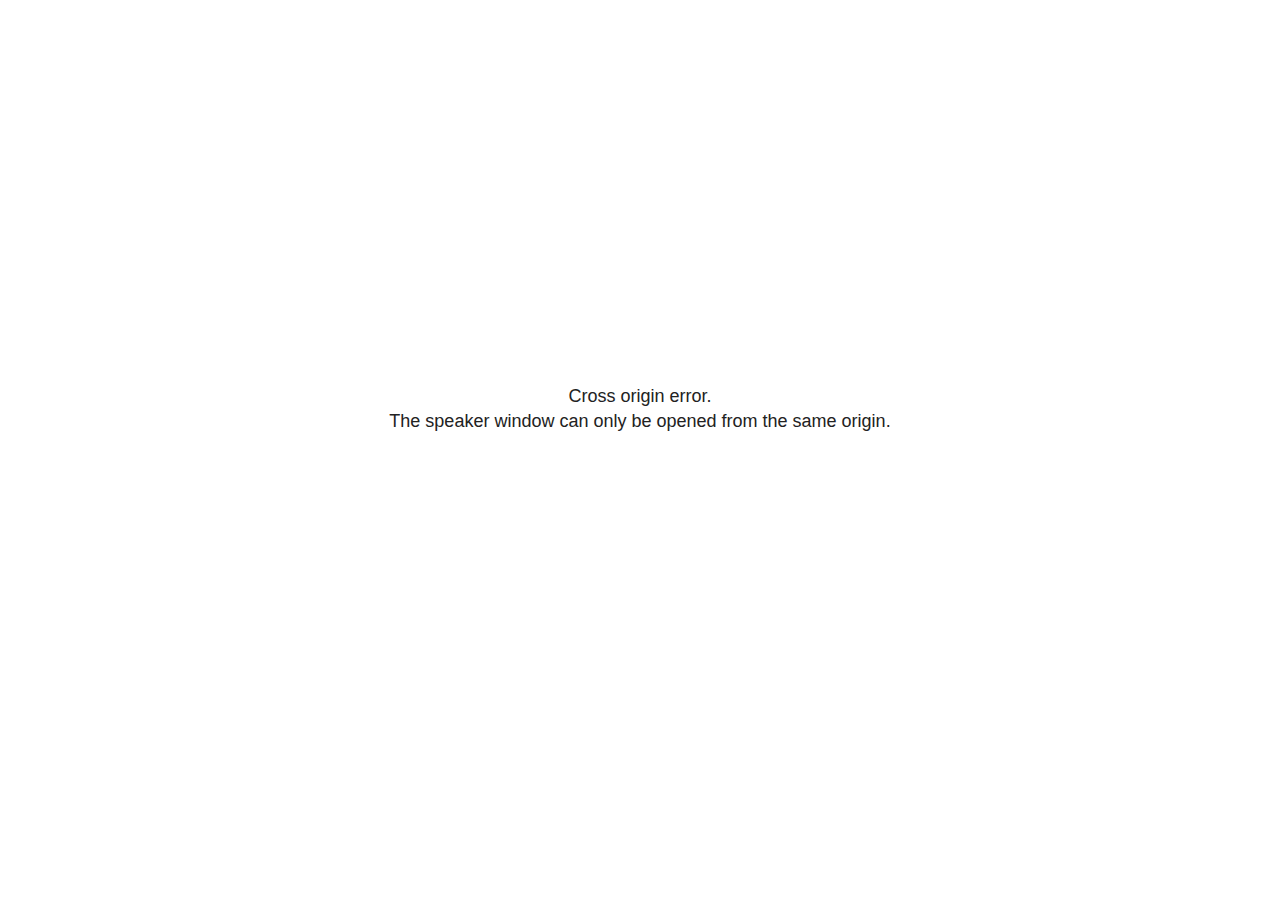
<file: total-conversion/plugin/notes/speaker-view.html>
<!--
	NOTE: You need to build the notes plugin after making changes to this file.
-->
<html lang="en">
	<head>
		<meta charset="utf-8">

		<title>reveal.js - Speaker View</title>

		<style>
			body {
				font-family: Helvetica;
				font-size: 18px;
			}

			#current-slide,
			#upcoming-slide,
			#speaker-controls {
				padding: 6px;
				box-sizing: border-box;
				-moz-box-sizing: border-box;
			}

			#current-slide iframe,
			#upcoming-slide iframe {
				width: 100%;
				height: 100%;
				border: 1px solid #ddd;
			}

			#current-slide .label,
			#upcoming-slide .label {
				position: absolute;
				top: 10px;
				left: 10px;
				z-index: 2;
			}

			#connection-status {
				position: absolute;
				top: 0;
				left: 0;
				width: 100%;
				height: 100%;
				z-index: 20;
				padding: 30% 20% 20% 20%;
				font-size: 18px;
				color: #222;
				background: #fff;
				text-align: center;
				box-sizing: border-box;
				line-height: 1.4;
			}

			.overlay-element {
				height: 34px;
				line-height: 34px;
				padding: 0 10px;
				text-shadow: none;
				background: rgba( 220, 220, 220, 0.8 );
				color: #222;
				font-size: 14px;
			}

			.overlay-element.interactive:hover {
				background: rgba( 220, 220, 220, 1 );
			}

			#current-slide {
				position: absolute;
				width: 60%;
				height: 100%;
				top: 0;
				left: 0;
				padding-right: 0;
			}

			#upcoming-slide {
				position: absolute;
				width: 40%;
				height: 40%;
				right: 0;
				top: 0;
			}

			/* Speaker controls */
			#speaker-controls {
				position: absolute;
				top: 40%;
				right: 0;
				width: 40%;
				height: 60%;
				overflow: auto;
				font-size: 18px;
			}

				.speaker-controls-time.hidden,
				.speaker-controls-notes.hidden {
					display: none;
				}

				.speaker-controls-time .label,
				.speaker-controls-pace .label,
				.speaker-controls-notes .label {
					text-transform: uppercase;
					font-weight: normal;
					font-size: 0.66em;
					color: #666;
					margin: 0;
				}

				.speaker-controls-time, .speaker-controls-pace {
					border-bottom: 1px solid rgba( 200, 200, 200, 0.5 );
					margin-bottom: 10px;
					padding: 10px 16px;
					padding-bottom: 20px;
					cursor: pointer;
				}

				.speaker-controls-time .reset-button {
					opacity: 0;
					float: right;
					color: #666;
					text-decoration: none;
				}
				.speaker-controls-time:hover .reset-button {
					opacity: 1;
				}

				.speaker-controls-time .timer,
				.speaker-controls-time .clock {
					width: 50%;
				}

				.speaker-controls-time .timer,
				.speaker-controls-time .clock,
				.speaker-controls-time .pacing .hours-value,
				.speaker-controls-time .pacing .minutes-value,
				.speaker-controls-time .pacing .seconds-value {
					font-size: 1.9em;
				}

				.speaker-controls-time .timer {
					float: left;
				}

				.speaker-controls-time .clock {
					float: right;
					text-align: right;
				}

				.speaker-controls-time span.mute {
					opacity: 0.3;
				}

				.speaker-controls-time .pacing-title {
					margin-top: 5px;
				}

				.speaker-controls-time .pacing.ahead {
					color: blue;
				}

				.speaker-controls-time .pacing.on-track {
					color: green;
				}

				.speaker-controls-time .pacing.behind {
					color: red;
				}

				.speaker-controls-notes {
					padding: 10px 16px;
				}

				.speaker-controls-notes .value {
					margin-top: 5px;
					line-height: 1.4;
					font-size: 1.2em;
				}

			/* Layout selector */
			#speaker-layout {
				position: absolute;
				top: 10px;
				right: 10px;
				color: #222;
				z-index: 10;
			}
				#speaker-layout select {
					position: absolute;
					width: 100%;
					height: 100%;
					top: 0;
					left: 0;
					border: 0;
					box-shadow: 0;
					cursor: pointer;
					opacity: 0;

					font-size: 1em;
					background-color: transparent;

					-moz-appearance: none;
					-webkit-appearance: none;
					-webkit-tap-highlight-color: rgba(0, 0, 0, 0);
				}

				#speaker-layout select:focus {
					outline: none;
					box-shadow: none;
				}

			.clear {
				clear: both;
			}

			/* Speaker layout: Wide */
			body[data-speaker-layout="wide"] #current-slide,
			body[data-speaker-layout="wide"] #upcoming-slide {
				width: 50%;
				height: 45%;
				padding: 6px;
			}

			body[data-speaker-layout="wide"] #current-slide {
				top: 0;
				left: 0;
			}

			body[data-speaker-layout="wide"] #upcoming-slide {
				top: 0;
				left: 50%;
			}

			body[data-speaker-layout="wide"] #speaker-controls {
				top: 45%;
				left: 0;
				width: 100%;
				height: 50%;
				font-size: 1.25em;
			}

			/* Speaker layout: Tall */
			body[data-speaker-layout="tall"] #current-slide,
			body[data-speaker-layout="tall"] #upcoming-slide {
				width: 45%;
				height: 50%;
				padding: 6px;
			}

			body[data-speaker-layout="tall"] #current-slide {
				top: 0;
				left: 0;
			}

			body[data-speaker-layout="tall"] #upcoming-slide {
				top: 50%;
				left: 0;
			}

			body[data-speaker-layout="tall"] #speaker-controls {
				padding-top: 40px;
				top: 0;
				left: 45%;
				width: 55%;
				height: 100%;
				font-size: 1.25em;
			}

			/* Speaker layout: Notes only */
			body[data-speaker-layout="notes-only"] #current-slide,
			body[data-speaker-layout="notes-only"] #upcoming-slide {
				display: none;
			}

			body[data-speaker-layout="notes-only"] #speaker-controls {
				padding-top: 40px;
				top: 0;
				left: 0;
				width: 100%;
				height: 100%;
				font-size: 1.25em;
			}

			@media screen and (max-width: 1080px) {
				body[data-speaker-layout="default"] #speaker-controls {
					font-size: 16px;
				}
			}

			@media screen and (max-width: 900px) {
				body[data-speaker-layout="default"] #speaker-controls {
					font-size: 14px;
				}
			}

			@media screen and (max-width: 800px) {
				body[data-speaker-layout="default"] #speaker-controls {
					font-size: 12px;
				}
			}

		</style>
	</head>

	<body>

		<div id="connection-status">Loading speaker view...</div>

		<div id="current-slide"></div>
		<div id="upcoming-slide"><span class="overlay-element label">Upcoming</span></div>
		<div id="speaker-controls">
			<div class="speaker-controls-time">
				<h4 class="label">Time <span class="reset-button">Click to Reset</span></h4>
				<div class="clock">
					<span class="clock-value">0:00 AM</span>
				</div>
				<div class="timer">
					<span class="hours-value">00</span><span class="minutes-value">:00</span><span class="seconds-value">:00</span>
				</div>
				<div class="clear"></div>

				<h4 class="label pacing-title" style="display: none">Pacing – Time to finish current slide</h4>
				<div class="pacing" style="display: none">
					<span class="hours-value">00</span><span class="minutes-value">:00</span><span class="seconds-value">:00</span>
				</div>
			</div>

			<div class="speaker-controls-notes hidden">
				<h4 class="label">Notes</h4>
				<div class="value"></div>
			</div>
		</div>
		<div id="speaker-layout" class="overlay-element interactive">
			<span class="speaker-layout-label"></span>
			<select class="speaker-layout-dropdown"></select>
		</div>

		<script>

			(function() {

				var notes,
					notesValue,
					currentState,
					currentSlide,
					upcomingSlide,
					layoutLabel,
					layoutDropdown,
					pendingCalls = {},
					lastRevealApiCallId = 0,
					connected = false

				var connectionStatus = document.querySelector( '#connection-status' );

				var SPEAKER_LAYOUTS = {
					'default': 'Default',
					'wide': 'Wide',
					'tall': 'Tall',
					'notes-only': 'Notes only'
				};

				setupLayout();

				let openerOrigin;

				try {
					openerOrigin = window.opener.location.origin;
				}
				catch ( error ) { console.warn( error ) }

				// In order to prevent XSS, the speaker view will only run if its
				// opener has the same origin as itself
				if( window.location.origin !== openerOrigin ) {
					connectionStatus.innerHTML = 'Cross origin error.<br>The speaker window can only be opened from the same origin.';
					return;
				}

				var connectionTimeout = setTimeout( function() {
					connectionStatus.innerHTML = 'Error connecting to main window.<br>Please try closing and reopening the speaker view.';
				}, 5000 );

				window.addEventListener( 'message', function( event ) {

					// Validate the origin of all messages to avoid parsing messages
					// that aren't meant for us. Ignore when running off file:// so
					// that the speaker view continues to work without a web server.
					if( window.location.origin !== event.origin && window.location.origin !== 'file://' ) {
						return
					}

					clearTimeout( connectionTimeout );
					connectionStatus.style.display = 'none';

					var data = JSON.parse( event.data );

					// The overview mode is only useful to the reveal.js instance
					// where navigation occurs so we don't sync it
					if( data.state ) delete data.state.overview;

					// Messages sent by the notes plugin inside of the main window
					if( data && data.namespace === 'reveal-notes' ) {
						if( data.type === 'connect' ) {
							handleConnectMessage( data );
						}
						else if( data.type === 'state' ) {
							handleStateMessage( data );
						}
						else if( data.type === 'return' ) {
							pendingCalls[data.callId](data.result);
							delete pendingCalls[data.callId];
						}
					}
					// Messages sent by the reveal.js inside of the current slide preview
					else if( data && data.namespace === 'reveal' ) {
						const supportedEvents = [
							'slidechanged',
							'fragmentshown',
							'fragmenthidden',
							'paused',
							'resumed',
							'previewiframe',
							'previewimage',
							'previewvideo',
							'closeoverlay'
						];

						if( /ready/.test( data.eventName ) ) {
							// Send a message back to notify that the handshake is complete
							window.opener.postMessage( JSON.stringify({ namespace: 'reveal-notes', type: 'connected'} ), '*' );
						}
						else if( supportedEvents.includes( data.eventName ) && currentState !== JSON.stringify( data.state ) ) {
							dispatchStateToMainWindow( data.state );
						}
					}

				} );

				/**
				 * Updates the presentation in the main window to match the state
				 * of the presentation in the notes window.
				 */
				const dispatchStateToMainWindow = debounce(( state ) => {
					window.opener.postMessage( JSON.stringify({ method: 'setState', args: [ state ]} ), '*' );
				}, 500);

				/**
				 * Asynchronously calls the Reveal.js API of the main frame.
				 */
				function callRevealApi( methodName, methodArguments, callback ) {

					var callId = ++lastRevealApiCallId;
					pendingCalls[callId] = callback;
					window.opener.postMessage( JSON.stringify( {
						namespace: 'reveal-notes',
						type: 'call',
						callId: callId,
						methodName: methodName,
						arguments: methodArguments
					} ), '*' );

				}

				/**
				 * Called when the main window is trying to establish a
				 * connection.
				 */
				function handleConnectMessage( data ) {

					if( connected === false ) {
						connected = true;

						setupIframes( data );
						setupKeyboard();
						setupNotes();
						setupTimer();
						setupHeartbeat();
					}

				}

				/**
				 * Called when the main window sends an updated state.
				 */
				function handleStateMessage( data ) {

					// Store the most recently set state to avoid circular loops
					// applying the same state
					currentState = JSON.stringify( data.state );

					// No need for updating the notes in case of fragment changes
					if ( data.notes ) {
						notes.classList.remove( 'hidden' );
						notesValue.style.whiteSpace = data.whitespace;
						if( data.markdown ) {
							notesValue.innerHTML = marked.parse( data.notes );
						}
						else {
							notesValue.innerHTML = data.notes;
						}
					}
					else {
						notes.classList.add( 'hidden' );
					}

					// Don't show lightboxes in the upcoming slide
					const { previewVideo, previewImage, previewIframe, ...upcomingState } = data.state;

					// Update the note slides
					currentSlide.contentWindow.postMessage( JSON.stringify({ method: 'setState', args: [ data.state ] }), '*' );
					upcomingSlide.contentWindow.postMessage( JSON.stringify({ method: 'setState', args: [ upcomingState ] }), '*' );
					upcomingSlide.contentWindow.postMessage( JSON.stringify({ method: 'next' }), '*' );

				}

				// Limit to max one state update per X ms
				handleStateMessage = debounce( handleStateMessage, 200 );

				/**
				 * Forward keyboard events to the current slide window.
				 * This enables keyboard events to work even if focus
				 * isn't set on the current slide iframe.
				 *
				 * Block F5 default handling, it reloads and disconnects
				 * the speaker notes window.
				 */
				function setupKeyboard() {

					document.addEventListener( 'keydown', function( event ) {
						if( event.keyCode === 116 || ( event.metaKey && event.keyCode === 82 ) ) {
							event.preventDefault();
							return false;
						}
						currentSlide.contentWindow.postMessage( JSON.stringify({ method: 'triggerKey', args: [ event.keyCode ] }), '*' );
					} );

				}

				/**
				 * Creates the preview iframes.
				 */
				function setupIframes( data ) {

					var params = [
						'receiver',
						'progress=false',
						'history=false',
						'transition=none',
						'autoSlide=0',
						'backgroundTransition=none'
					].join( '&' );

					var urlSeparator = /\?/.test(data.url) ? '&' : '?';
					var hash = '#/' + data.state.indexh + '/' + data.state.indexv;
					var currentURL = data.url + urlSeparator + params + '&scrollActivationWidth=false&postMessageEvents=true' + hash;
					var upcomingURL = data.url + urlSeparator + params + '&scrollActivationWidth=false&controls=false' + hash;

					currentSlide = document.createElement( 'iframe' );
					currentSlide.setAttribute( 'width', 1280 );
					currentSlide.setAttribute( 'height', 1024 );
					currentSlide.setAttribute( 'src', currentURL );
					document.querySelector( '#current-slide' ).appendChild( currentSlide );

					upcomingSlide = document.createElement( 'iframe' );
					upcomingSlide.setAttribute( 'width', 640 );
					upcomingSlide.setAttribute( 'height', 512 );
					upcomingSlide.setAttribute( 'src', upcomingURL );
					document.querySelector( '#upcoming-slide' ).appendChild( upcomingSlide );

				}

				/**
				 * Setup the notes UI.
				 */
				function setupNotes() {

					notes = document.querySelector( '.speaker-controls-notes' );
					notesValue = document.querySelector( '.speaker-controls-notes .value' );

				}

				/**
				 * We send out a heartbeat at all times to ensure we can
				 * reconnect with the main presentation window after reloads.
				 */
				function setupHeartbeat() {

					setInterval( () => {
						window.opener.postMessage( JSON.stringify({ namespace: 'reveal-notes', type: 'heartbeat'} ), '*' );
					}, 1000 );

				}

				function getTimings( callback ) {

					callRevealApi( 'getSlidesAttributes', [], function ( slideAttributes ) {
						callRevealApi( 'getConfig', [], function ( config ) {
							var totalTime = config.totalTime;
							var minTimePerSlide = config.minimumTimePerSlide || 0;
							var defaultTiming = config.defaultTiming;
							if ((defaultTiming == null) && (totalTime == null)) {
								callback(null);
								return;
							}
							// Setting totalTime overrides defaultTiming
							if (totalTime) {
								defaultTiming = 0;
							}
							var timings = [];
							for ( var i in slideAttributes ) {
								var slide = slideAttributes[ i ];
								var timing = defaultTiming;
								if( slide.hasOwnProperty( 'data-timing' )) {
									var t = slide[ 'data-timing' ];
									timing = parseInt(t);
									if( isNaN(timing) ) {
										console.warn("Could not parse timing '" + t + "' of slide " + i + "; using default of " + defaultTiming);
										timing = defaultTiming;
									}
								}
								timings.push(timing);
							}
							if ( totalTime ) {
								// After we've allocated time to individual slides, we summarize it and
								// subtract it from the total time
								var remainingTime = totalTime - timings.reduce( function(a, b) { return a + b; }, 0 );
								// The remaining time is divided by the number of slides that have 0 seconds
								// allocated at the moment, giving the average time-per-slide on the remaining slides
								var remainingSlides = (timings.filter( function(x) { return x == 0 }) ).length
								var timePerSlide = Math.round( remainingTime / remainingSlides, 0 )
								// And now we replace every zero-value timing with that average
								timings = timings.map( function(x) { return (x==0 ? timePerSlide : x) } );
							}
							var slidesUnderMinimum = timings.filter( function(x) { return (x < minTimePerSlide) } ).length
							if ( slidesUnderMinimum ) {
								message = "The pacing time for " + slidesUnderMinimum + " slide(s) is under the configured minimum of " + minTimePerSlide + " seconds. Check the data-timing attribute on individual slides, or consider increasing the totalTime or minimumTimePerSlide configuration options (or removing some slides).";
								alert(message);
							}
							callback( timings );
						} );
					} );

				}

				/**
				 * Return the number of seconds allocated for presenting
				 * all slides up to and including this one.
				 */
				function getTimeAllocated( timings, callback ) {

					callRevealApi( 'getSlidePastCount', [], function ( currentSlide ) {
						var allocated = 0;
						for (var i in timings.slice(0, currentSlide + 1)) {
							allocated += timings[i];
						}
						callback( allocated );
					} );

				}

				/**
				 * Create the timer and clock and start updating them
				 * at an interval.
				 */
				function setupTimer() {

					var start = new Date(),
					timeEl = document.querySelector( '.speaker-controls-time' ),
					clockEl = timeEl.querySelector( '.clock-value' ),
					hoursEl = timeEl.querySelector( '.hours-value' ),
					minutesEl = timeEl.querySelector( '.minutes-value' ),
					secondsEl = timeEl.querySelector( '.seconds-value' ),
					pacingTitleEl = timeEl.querySelector( '.pacing-title' ),
					pacingEl = timeEl.querySelector( '.pacing' ),
					pacingHoursEl = pacingEl.querySelector( '.hours-value' ),
					pacingMinutesEl = pacingEl.querySelector( '.minutes-value' ),
					pacingSecondsEl = pacingEl.querySelector( '.seconds-value' );

					var timings = null;
					getTimings( function ( _timings ) {

						timings = _timings;
						if (_timings !== null) {
							pacingTitleEl.style.removeProperty('display');
							pacingEl.style.removeProperty('display');
						}

						// Update once directly
						_updateTimer();

						// Then update every second
						setInterval( _updateTimer, 1000 );

					} );


					function _resetTimer() {

						if (timings == null) {
							start = new Date();
							_updateTimer();
						}
						else {
							// Reset timer to beginning of current slide
							getTimeAllocated( timings, function ( slideEndTimingSeconds ) {
								var slideEndTiming = slideEndTimingSeconds * 1000;
								callRevealApi( 'getSlidePastCount', [], function ( currentSlide ) {
									var currentSlideTiming = timings[currentSlide] * 1000;
									var previousSlidesTiming = slideEndTiming - currentSlideTiming;
									var now = new Date();
									start = new Date(now.getTime() - previousSlidesTiming);
									_updateTimer();
								} );
							} );
						}

					}

					timeEl.addEventListener( 'click', function() {
						_resetTimer();
						return false;
					} );

					function _displayTime( hrEl, minEl, secEl, time) {

						var sign = Math.sign(time) == -1 ? "-" : "";
						time = Math.abs(Math.round(time / 1000));
						var seconds = time % 60;
						var minutes = Math.floor( time / 60 ) % 60 ;
						var hours = Math.floor( time / ( 60 * 60 )) ;
						hrEl.innerHTML = sign + zeroPadInteger( hours );
						if (hours == 0) {
							hrEl.classList.add( 'mute' );
						}
						else {
							hrEl.classList.remove( 'mute' );
						}
						minEl.innerHTML = ':' + zeroPadInteger( minutes );
						if (hours == 0 && minutes == 0) {
							minEl.classList.add( 'mute' );
						}
						else {
							minEl.classList.remove( 'mute' );
						}
						secEl.innerHTML = ':' + zeroPadInteger( seconds );
					}

					function _updateTimer() {

						var diff, hours, minutes, seconds,
						now = new Date();

						diff = now.getTime() - start.getTime();

						clockEl.innerHTML = now.toLocaleTimeString( 'en-US', { hour12: true, hour: '2-digit', minute:'2-digit' } );
						_displayTime( hoursEl, minutesEl, secondsEl, diff );
						if (timings !== null) {
							_updatePacing(diff);
						}

					}

					function _updatePacing(diff) {

						getTimeAllocated( timings, function ( slideEndTimingSeconds ) {
							var slideEndTiming = slideEndTimingSeconds * 1000;

							callRevealApi( 'getSlidePastCount', [], function ( currentSlide ) {
								var currentSlideTiming = timings[currentSlide] * 1000;
								var timeLeftCurrentSlide = slideEndTiming - diff;
								if (timeLeftCurrentSlide < 0) {
									pacingEl.className = 'pacing behind';
								}
								else if (timeLeftCurrentSlide < currentSlideTiming) {
									pacingEl.className = 'pacing on-track';
								}
								else {
									pacingEl.className = 'pacing ahead';
								}
								_displayTime( pacingHoursEl, pacingMinutesEl, pacingSecondsEl, timeLeftCurrentSlide );
							} );
						} );
					}

				}

				/**
				 * Sets up the speaker view layout and layout selector.
				 */
				function setupLayout() {

					layoutDropdown = document.querySelector( '.speaker-layout-dropdown' );
					layoutLabel = document.querySelector( '.speaker-layout-label' );

					// Render the list of available layouts
					for( var id in SPEAKER_LAYOUTS ) {
						var option = document.createElement( 'option' );
						option.setAttribute( 'value', id );
						option.textContent = SPEAKER_LAYOUTS[ id ];
						layoutDropdown.appendChild( option );
					}

					// Monitor the dropdown for changes
					layoutDropdown.addEventListener( 'change', function( event ) {

						setLayout( layoutDropdown.value );

					}, false );

					// Restore any currently persisted layout
					setLayout( getLayout() );

				}

				/**
				 * Sets a new speaker view layout. The layout is persisted
				 * in local storage.
				 */
				function setLayout( value ) {

					var title = SPEAKER_LAYOUTS[ value ];

					layoutLabel.innerHTML = 'Layout' + ( title ? ( ': ' + title ) : '' );
					layoutDropdown.value = value;

					document.body.setAttribute( 'data-speaker-layout', value );

					// Persist locally
					if( supportsLocalStorage() ) {
						window.localStorage.setItem( 'reveal-speaker-layout', value );
					}

				}

				/**
				 * Returns the ID of the most recently set speaker layout
				 * or our default layout if none has been set.
				 */
				function getLayout() {

					if( supportsLocalStorage() ) {
						var layout = window.localStorage.getItem( 'reveal-speaker-layout' );
						if( layout ) {
							return layout;
						}
					}

					// Default to the first record in the layouts hash
					for( var id in SPEAKER_LAYOUTS ) {
						return id;
					}

				}

				function supportsLocalStorage() {

					try {
						localStorage.setItem('test', 'test');
						localStorage.removeItem('test');
						return true;
					}
					catch( e ) {
						return false;
					}

				}

				function zeroPadInteger( num ) {

					var str = '00' + parseInt( num );
					return str.substring( str.length - 2 );

				}

				/**
				 * Limits the frequency at which a function can be called.
				 */
				function debounce( fn, ms ) {

					var lastTime = 0,
						timeout;

					return function() {

						var args = arguments;
						var context = this;

						clearTimeout( timeout );

						var timeSinceLastCall = Date.now() - lastTime;
						if( timeSinceLastCall > ms ) {
							fn.apply( context, args );
							lastTime = Date.now();
						}
						else {
							timeout = setTimeout( function() {
								fn.apply( context, args );
								lastTime = Date.now();
							}, ms - timeSinceLastCall );
						}

					}

				}

			})();

		</script>
	</body>
</html>
</file>
